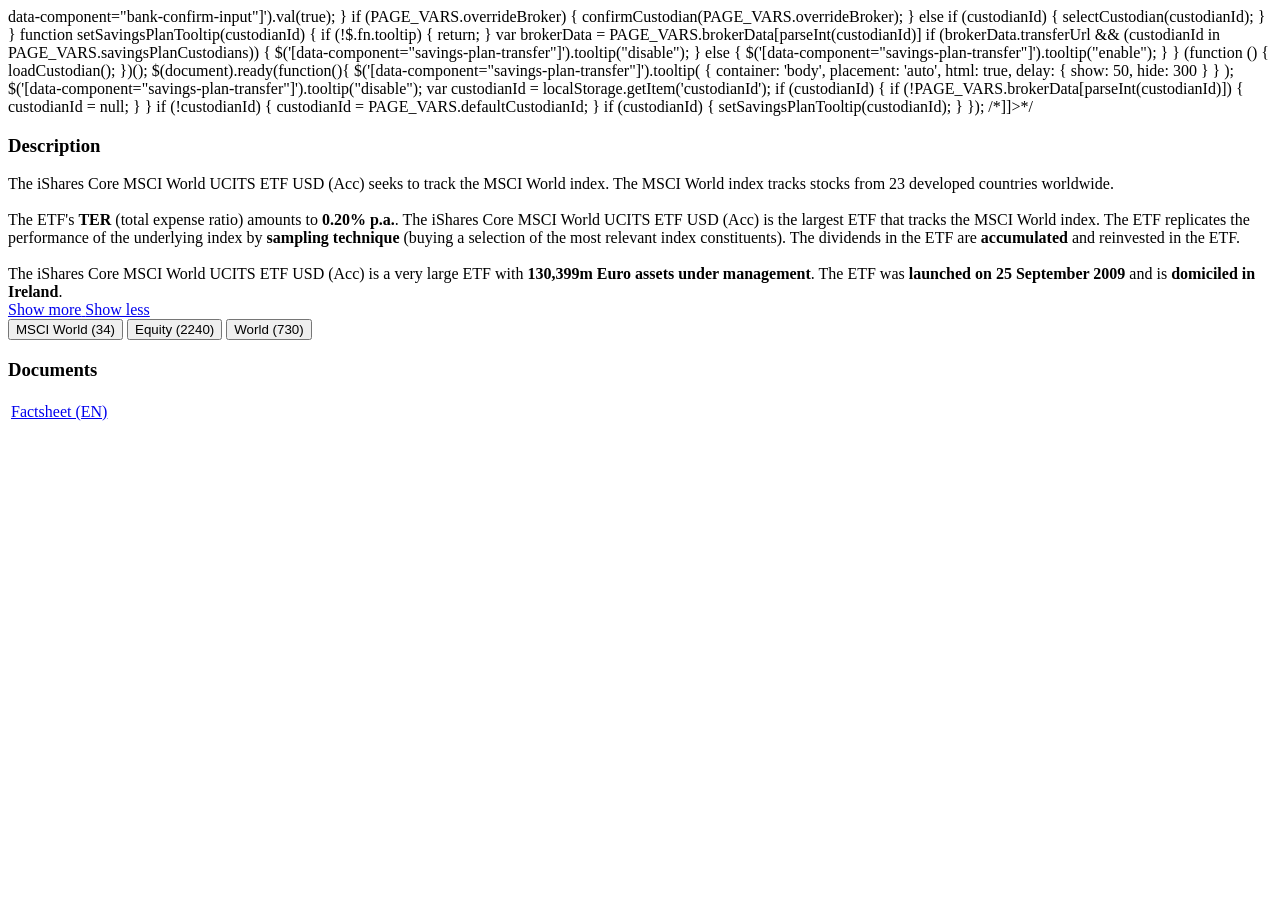
<file: tests/fixtures/justetf_profile_IE00B4L5Y983.html>
<!-- excerpt of the real justETF profile page, captured 2026-09-27 -->
<html><body>data-component="bank-confirm-input"]').val(true);
                }

                if (PAGE_VARS.overrideBroker) {
                    confirmCustodian(PAGE_VARS.overrideBroker);
                } else if (custodianId) {
                    selectCustodian(custodianId);
                }
            }

            function setSavingsPlanTooltip(custodianId) {
                if (!$.fn.tooltip) {
                    return;
                }
                var brokerData = PAGE_VARS.brokerData[parseInt(custodianId)]
                if (brokerData.transferUrl && (custodianId in PAGE_VARS.savingsPlanCustodians)) {
                    $('[data-component="savings-plan-transfer"]').tooltip("disable");
                } else {
                    $('[data-component="savings-plan-transfer"]').tooltip("enable");
                }
            }

            (function () {
                loadCustodian();
            })();

            $(document).ready(function(){
                $('[data-component="savings-plan-transfer"]').tooltip(
                    {
                        container: 'body',
                        placement: 'auto',
                        html: true,
                        delay: {
                            show: 50,
                            hide: 300
                        }
                    }
                );
                $('[data-component="savings-plan-transfer"]').tooltip("disable");

                var custodianId = localStorage.getItem('custodianId');

                if (custodianId) {
                    if (!PAGE_VARS.brokerData[parseInt(custodianId)]) {
                        custodianId = null;
                    }
                }

                if (!custodianId) {
                    custodianId = PAGE_VARS.defaultCustodianId;
                }

                if (custodianId) {
                    setSavingsPlanTooltip(custodianId);
                }
            });
        
/*]]>*/
</script> </form> <div id="id43" hidden="" data-wicket-placeholder=""></div> </div>  </div> <div class="borker-ad">             </div> <div data-testid="etf-quote-section_static-quote-info"> </div> </div> <div class="d-flex-column gap-sep" data-testid="etf-quote-section_right-column"> <div data-testid="etf-quote-section_description-wrapper"> <h3 data-testid="hl_etf-quote-section_description-header"> Description </h3> <div id="etf-description" class="etf-profile-description m-sep-m" data-testid="etf-quote-section_description-content-wrapper"> <div id="etf-description-content" class="etf-profile-description__contents" data-testid="etf-quote-section_description-content-inner">  <div data-testid="etf-quote-section_description-label">The iShares Core MSCI World UCITS ETF USD (Acc) seeks to track the MSCI World index. The MSCI World index tracks stocks from 23 developed countries worldwide.</div> <div data-testid="etf-quote-section_summary-text"> <div class="article_sep_m">&nbsp;</div>   The ETF's <strong>TER</strong> (total expense ratio) amounts to <strong>0.20% p.a.</strong>.  The iShares Core MSCI World UCITS ETF USD (Acc) is the largest ETF that tracks the MSCI World index.   The ETF replicates the performance of the underlying index by <strong>sampling technique</strong> (buying a selection of the most relevant index constituents).     The dividends in the ETF  are <strong>accumulated</strong> and reinvested in the ETF.     <div class="article_sep_m">&nbsp;</div>      The iShares Core MSCI World UCITS ETF USD (Acc) is a very large ETF with <strong>130,399m Euro assets under management</strong>.    The ETF was <strong>launched on 25 September 2009</strong>  and is <strong>domiciled in Ireland</strong>. </div> </div> <a href="javascript:void(0)" class="etf-profile-description__expand expand-link p-2" onclick="document.getElementById('etf-description').toggleAttribute('data-state-expanded')" data-testid="etf-quote-section_description-show-more-less-link"> <span data-expand-toggle="show">Show more</span> <span data-expand-toggle="hide">Show less</span> </a> </div> <div class="pfofile-labels" data-testid="etf-quote-section_labels-wrapper"> <button class="label label-default" data-js-href="/en/search.html?assetClass=class-equity&amp;search=ETFS&amp;index=MSCI%2BWorld" data-testid="etf-quote-section_index-label-link">MSCI World (34)</button>  <button class="label label-default" data-js-href="/en/search.html?assetClass=class-equity&amp;search=ETFS" onclick="gaW(&#039;send&#039;, &#039;event&#039;, &#039;ETFprofile&#039;, &#039;ComparisonLink&#039;, &#039;1-Level&#039;);" data-testid="etf-quote-section_tag-link-0">Equity (2240)</button>  <button class="label label-default" data-js-href="/en/search.html?assetClass=class-equity&amp;search=ETFS&amp;region=World" onclick="gaW(&#039;send&#039;, &#039;event&#039;, &#039;ETFprofile&#039;, &#039;ComparisonLink&#039;, &#039;2-Level&#039;);" data-testid="etf-quote-section_tag-link-1">World (730)</button>  </div> </div> <div data-testid="etf-quote-section_documents-list-container"> <h3 data-testid="hl_etf-documents-panel_header"> Documents </h3> <div class="documentslist" id="id44" data-testid="etf-documents-panel_container"> <table class="table mb-0" data-testid="etf-documents-panel_table"> <tbody data-testid="etf-documents-panel_table-body"> <tr data-testid="etf-documents-panel_item-etf-docs-factsheet-en"> <td data-testid="etf-documents-panel_item-cell"> <a class="download-link" target="_blank" rel="nofollow noopener noreferrer" href="https://api.fundinfo.com/document/4279b2676ef2695fa96f8d3922bc14a6_381748/MR_DE_en_IE00B4L5Y983_YES_2026-08-31.pdf" title="Factsheet (EN)" data-testid="etf-documents-panel_item-link"> Factsheet (EN) </a> </td> </tr><tr data-testid="etf-documents-panel_item-etf-docs-prp-en"> <td data-testid="etf-documents-panel_item-cell"> <a class="download-link" target="_blank" rel="nofollow noopener noreferrer" href="https://api.fundinfo.com/document/deb41dad2e29fb4295b1b6dc57cdfc45_126786/PRP_DE_en_IE00B4L5Y983_YES_2026-09-03.pdf" title="KID (EN)" da</body></html>
</file>
